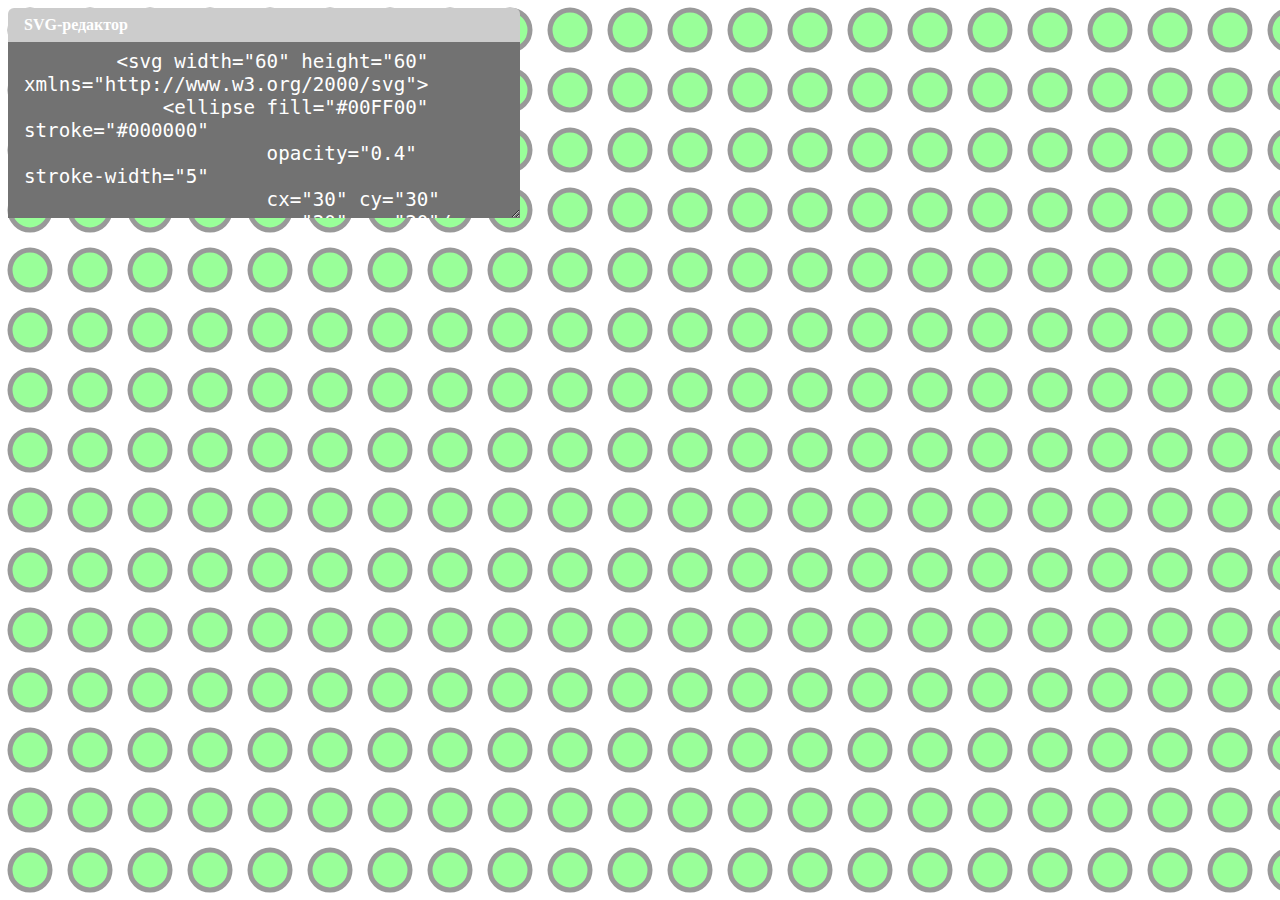
<file: index.html>
﻿<!DOCTYPE html>
<html lang="ru">
<head>
    <meta charset="UTF-8">
    <meta name="author" content="Stanislav Sivinskiy">
    <title>SVG-редактор онлайн</title>
    <link rel="stylesheet" href="main.css" media="screen">
</head>
<body>
<div class="editor ui-widget-content">
<p>SVG-редактор</p>
<textarea id="editor">
        <svg width="60" height="60" xmlns="http://www.w3.org/2000/svg">
            <ellipse fill="#00FF00" stroke="#000000"
                     opacity="0.4" stroke-width="5"
                     cx="30" cy="30"
                     rx="20" ry="20"/>
        </svg>
      </textarea>
</div>

<script src="jquery.min.js"></script>
<script src="jquery-ui.min.js"></script>
<script>
    $(document).ready(() => {
    background_bg($("#editor").val());
    $(".editor").draggable();

    $("#editor").keyup(() => {
        background_bg($("#editor").val());
    });
    });

function background_bg(string) {
    while ((string.indexOf("<")!=-1) || (string.indexOf(">")!=-1) || (string.indexOf("\"")!=-1) || (string.indexOf("#")!=-1)) {
        string = string.replace("<", "%3C");
        string = string.replace(">", "%3E");
        string = string.replace("\"", "'");
        string = string.replace("#", "%23");
        string = string.replace(/\s{2,}/g, " ");
    }
    background = "background-image: url(\"data:image/svg+xml,"+string+"\");";
    $('body').attr('style', background);
}
</script>
</body>
</html>
</file>
<file: main.css>
.editor {
    display: -webkit-inline-flex;
    display: -ms-inline-flex;
    display: inline-flex;

    -webkit-flex-direction: column;
    -ms-flex-direction: column;
    flex-direction: column;

    background-color: #ccc;
    border-radius: 6px;
}
.editor p {
    margin: 0.5rem 0;
    padding: 0 1rem;
    color: #fff;
    font-weight: bold;
    -webkit-user-select: none;
    -moz-user-select: none;
    -ms-user-select: none;
    -o-user-select: none;
    user-select: none;
    cursor: move;
}

textarea {
    background-color: #727272;
    color: white;
    border: none;
    outline: none;

    padding: 0.5rem 1rem;
    font-size: 1.2rem;

    height: 160px;
    width: 480px;
}
</file>
